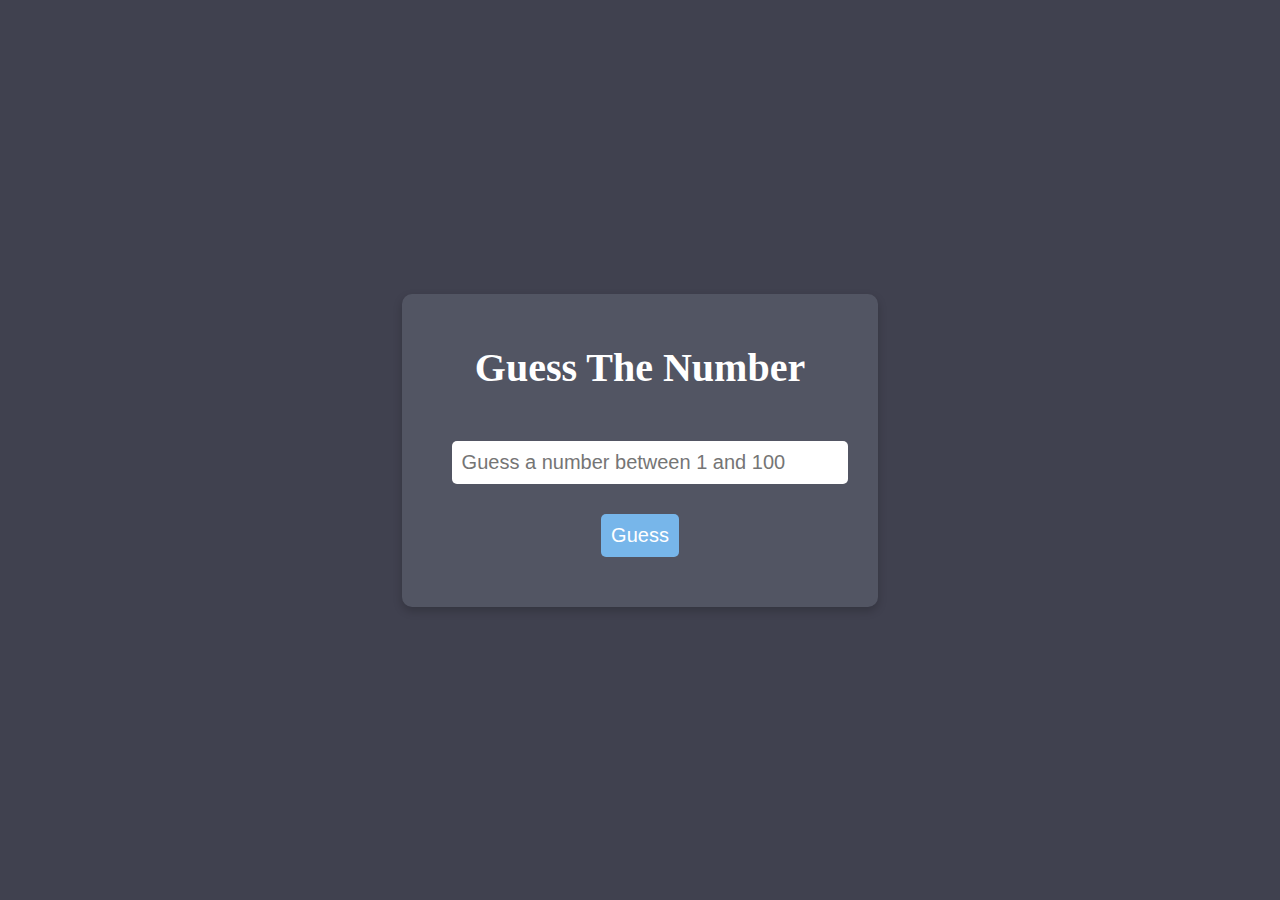
<file: guess-the-number/index.html>
<!DOCTYPE html>
<html lang="en">
<head>
    <meta charset="UTF-8">
    <meta name="viewport" content="width=device-width, initial-scale=1.0">
    <title>Guess The Number</title>
    <link rel="stylesheet" href="style.css">
</head>
<body>
    
    <div class="guess-box">
        <h1>Guess The Number</h1>
        <input type="number" id="guessInput" placeholder="Guess a number between 1 and 100">
        <button onclick="checkGuess()">Guess</button>
    </div>


    <script src="script.js"></script>
</body>
</html>
</file>
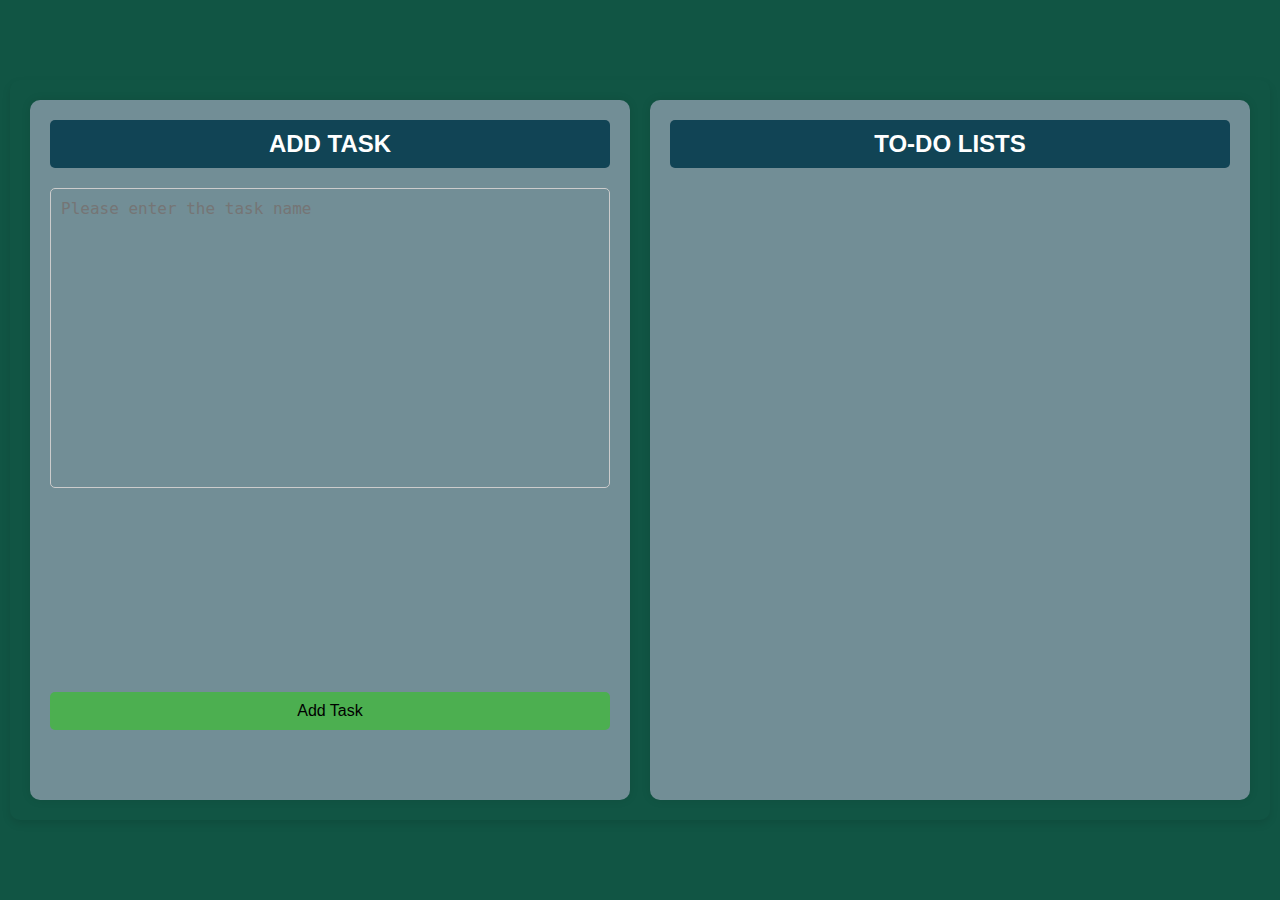
<file: to-do-list/index.html>
<!DOCTYPE html>
<html lang="en">
<head>
    <meta charset="UTF-8">
    <meta name="viewport" content="width=device-width, initial-scale=1.0">
    <title>ToDo List</title>
    <link rel="stylesheet" href="style.css">
</head>
<body>

    <div class="container">
        <div class="task-input">
            <h2>ADD TASK</h2>
            <textarea id="task" placeholder="Please enter the task name" rows="3"></textarea>
            <button id="add-task">Add Task</button>
        </div>

        <div class="task-list">
            <h2>TO-DO LISTS</h2>
            <ul id="task-items">

            </ul>

        </div>
    </div>


    <script src="script.js"></script>
</body>
</html>
</file>
<file: guess-the-number/style.css>
body {
    margin: 0;
    height: 100vh;
    display: flex;
    justify-content: center;
    align-items: center;
    background-color: #40414f; /* ChatGPT grisi */
}

.guess-box {
    background-color: #525563; 
    padding: 50px;
    border-radius: 10px;
    text-align: center;
    box-shadow: 0 4px 10px rgba(0, 0, 0, 0.2);
    justify-content: flex-start;
}

.guess-box h1{
    margin: 0;
    font-size: 40px;
    margin-bottom: 50px; /* Başlık ile içerik arasında boşluk */
    color: white; /* Başlık rengi */
}

input {
    padding: 10px;
    font-size: 20px;
    border: none;
    border-radius: 5px;
    margin-right: 10px;
    width: 100%;
}



button {
    padding: 10px;
    font-size: 20px;
    margin-top: 30px;
    background-color: #77b6ea; /* Düğme rengi */
    color: white;
    border: none;
    border-radius: 5px;
    cursor: pointer;
}

button:hover {
    background-color: #619ec6;
}
</file>
<file: to-do-list/style.css>
*{
    margin: 0;
    padding: 0;
    box-sizing: border-box;
}

body{
    font-family: Arial, Helvetica, sans-serif;
    background-color: #115544;
    color: #333333;
    display: flex;
    justify-content: center;
    align-items: center;
    height: 100vh;
}

.container{
    display: flex;
    gap: 20px;
    padding: 20px;
    border-radius: 10px;
    box-shadow: 0 4px 8px rgba(0, 0, 0,0.1);
}

.task-input, .task-list{
    background-color: #728e96;
    padding: 20px;
    border-radius: 10px;
    width: 600px;
    height: 700px;
    box-shadow: 0 0 10px rgba(0, 0, 0, 0.1);
}


#task-items{
    list-style-type: none;
    padding: 0;
}

textarea{
    resize: none;
    border: 1px solid #ccc;
    border-radius: 5px;
    padding: 10px;
    font-size: 16px;
    width: 100%;
    height: 300px;
    margin-top: 20px;
    color : #333;
    background-color: #728e96;
    transition: border-color 0.3s, background-color 0.3s;
}

textarea:focus{
    border-color: #007bff;
    background-color: #e3e8ea;
    outline: none;
}

button{
    font-size: 16px;
    margin-top: 200px;
    padding: 10px;
    width: 100%;
    border-radius: 5px;
    border: none;
    background-color: #4CAF50;
    cursor: pointer;
}

button:hover{
    background-color: #45a049;
}

h2{
    text-align: center;
    background-color: #114455;
    padding: 10px;
    border-radius: 5px;
    color: white;
}

ul{
    margin-top: 20px;
    list-style-type: disc;
    padding-left: 20px;
}

li{
    margin-bottom: 10px;
    font-size: 18px;
    display: flex;
    align-items: center;
}

input[type="radio"]{
    margin-right: 10px;
    appearance: none;
    width: 20px;
    height: 20px;
    border: 2px solid #ccc;
    border-radius: 5px;
    cursor: pointer;
}

input[type="radio"]:checked{
    background-color: #45a049;
}
</file>
